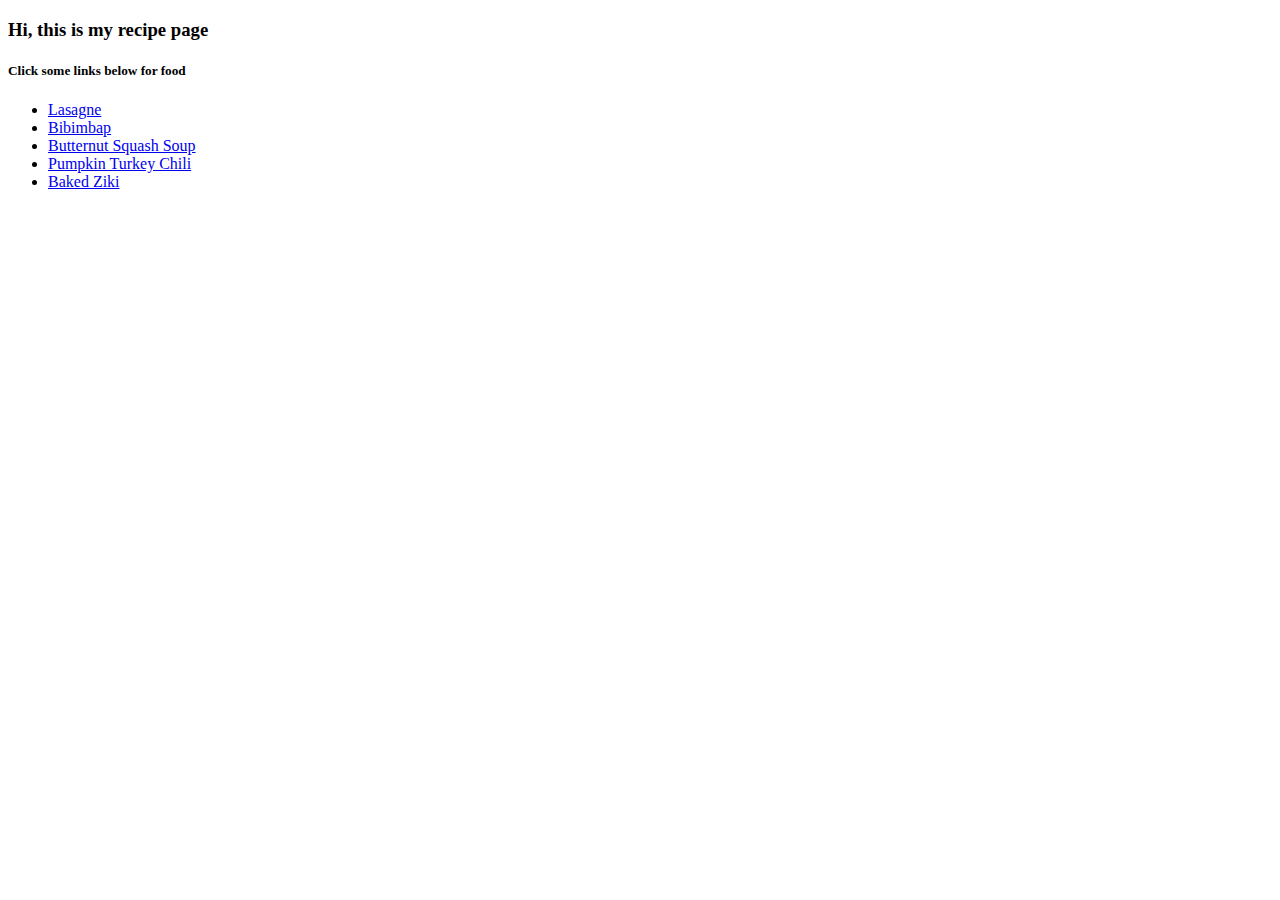
<file: recipes/index.html>
<!DOCTYPE html>
<html lang="en">
<head>
    <meta charset="UTF-8">
    <meta name="viewport" content="width=device-width, initial-scale=1.0">
    <title>My Recipe Homepage</title>
</head>
<body>
    <h3>Hi, this is my recipe page</h3>
    <p></p>
    <h5>Click some links below for food</h5>
    <p></p>
    <ul>
        <li><a href="lasagne.html">Lasagne</a></li>
        <li><a href="bibimbap.html">Bibimbap</a></li>
        <li><a href="butternut.html">Butternut Squash Soup</a></li>
        <li><a href="chili.html">Pumpkin Turkey Chili</a></li>
        <li><a href="ziti.html">Baked Ziki</a></li>
    </ul>
</body>
</html>
</file>
